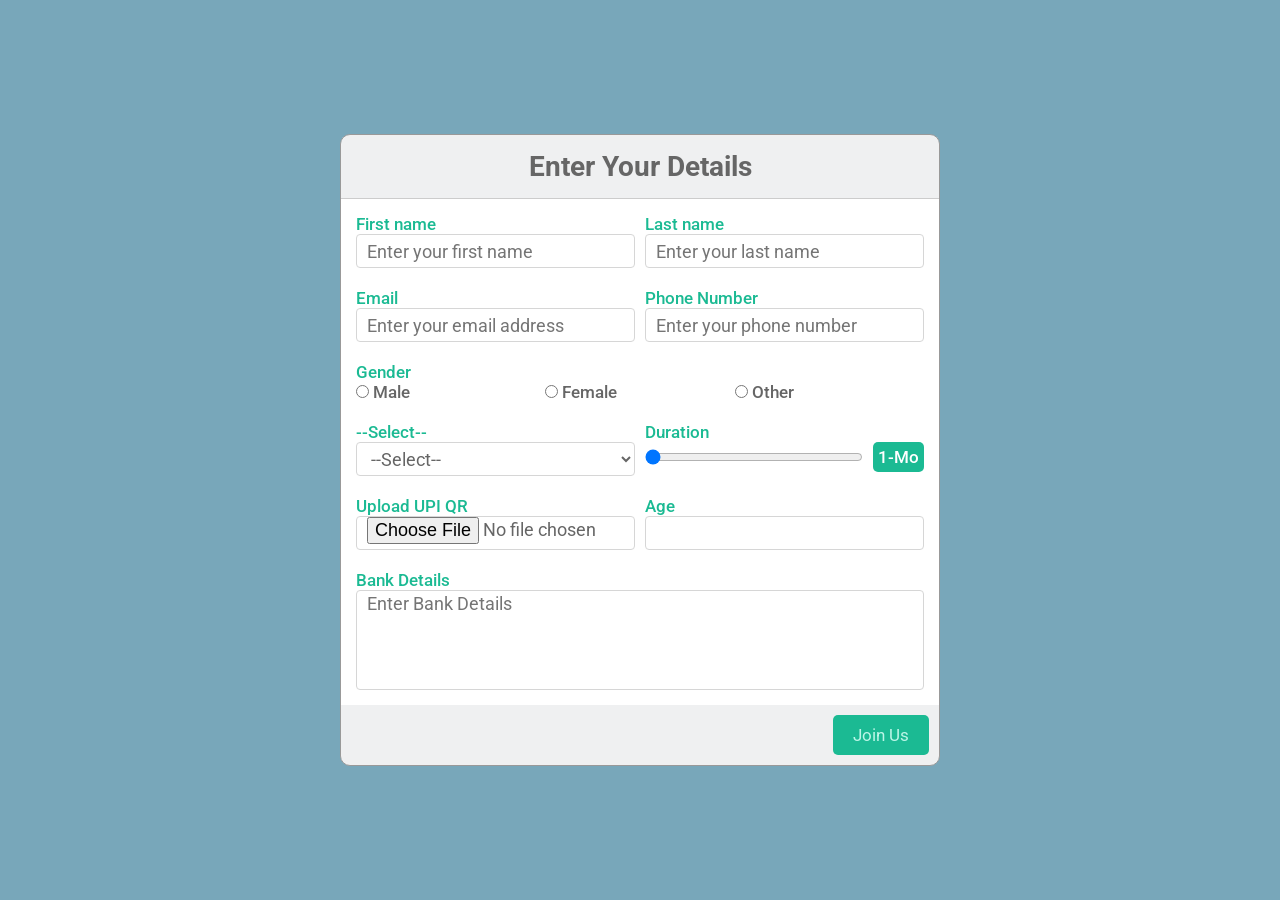
<file: sub.html>
<!DOCTYPE html>
<html lang="en">

<head>
    <meta charset="UTF-8">
    <meta http-equiv="X-UA-Compatible" content="IE=edge">
    <meta name="viewport" content="width=device-width, initial-scale=1.0">
    <title>Details Form</title>
    <link rel="stylesheet" href="sub.css">
</head>

<body>
    <section id="registration-page">
        <form action="con.php" class="signup-form" method="post">
            <!-- FORM HEADER -->
            <div class="form-header">
                <h1>Enter Your Details</h1>
            </div>
            <!-- FORM BODY -->
            <div class="form-body">
                <!-- First name & Last name -->
                <div class="row">
                    <div class="input-group">
                        <label>First name </label>
                        <input type="text" name="first_name" placeholder="Enter your first name">
                    </div>
                    <div class="input-group">
                        <label>Last name</label>
                        <input type="text" name="last_name" placeholder="Enter your last name">
                    </div>
                </div>
                <!-- Email -->
                <div class="row">
                    <div class="input-group">
                        <label>Email </label>
                        <input type="email" name="email" placeholder="Enter your email address">
                    </div>
                    <div class="input-group">
                        <label>Phone Number </label>
                        <input type="number" name="phone_number" placeholder="Enter your phone number">
                    </div>
                </div>

              
                <div class="row">
                    <div class="input-group">
                        <label>Gender </label>
                        <div class="radio-group">
                            <div>
                                <label for="male">
                                    <input type="radio" name="gender" id="male" value="Male">
                                    Male
                                </label>
                            </div>
                            <div>
                                <label for="female">
                                    <input type="radio" name="gender" id="female" value="Female">
                                    Female
                                </label>
                            </div>
                            <div>
                                <label for="other">
                                    <input type="radio" name="gender" id="other" value="Other"> Other
                                </label>
                            </div>
                        </div>
                    </div>
                </div>

   
                <div class="row">
                    <div class="input-group">
                        <label for="">--Select--</label>
                        <select name="select">
                            <option value="">--Select--</option>
                            <option value="Society">Society</option>
                            <option value="Offices">Offices</option>
                            <option value="Institutes">Institutes</option>
                            <option value="Individual">Individual</option>
                        </select>
                    </div>
                    <div class="input-group">
                        <label>Duration</label>
                        <div class="range-group">
                            <input type="range" onChange="changeSliderValue(this.value)" min="0" max="12" step="3"
                                value="1" name="duration">
                            <label id="rangeSliderLabel">1-Mo</label>
                        </div>
                    </div>
                </div>

                <!-- Upload Payment/ UPI photo -->
                <div class="row">
                    <div class="input-group">
                        <label>Upload UPI QR </label>
                        <input type="file">
                    </div>
                    <div class="input-group">
                        <label>Age</label>
                        <input type="number" name="age">
                    </div>
                </div>

                <!-- Message -->
                <div class="row">
                    <div class="input-group">
                        <label for="">Bank Details</label>
                        <textarea name="bank_details" placeholder="Enter Bank Details"></textarea>
                    </div>
                </div>
            </div>
            <!-- FORM FOOTER -->
            <div class="form-footer">
                <button type="submit" class="btn">Join Us</button>
            </div>
        </form>
    </section>

    <script>
        const changeSliderValue = (value) => {
            document.getElementById("rangeSliderLabel").innerText = value + "-Mo";
        }
    </script>

</body>

</html>
</file>
<file: sub.css>
@import url('https://fonts.googleapis.com/css?family=Roboto');

* {
    margin:0;
    font-family: "Roboto", sans-serif;
    box-sizing: border-box;
}

html, body {
    height:100%; 
     
}

#registration-page {
    height:100%;
    background:#78a7ba; 
    display:flex;
    justify-content: center;
    align-items: center;
    overflow:scroll;
}

.signup-form  {
    flex:1;
    max-width:600px;
    border-radius: 10px;
    background-color: #EFF0F1;
    border: 1px solid #999;
    margin-top: auto;
    margin-bottom:  auto;
  }
  
/* FORM HEADER */
.form-header {
    padding:15px 0;
    border-bottom:1px solid #cccccc;
}

.form-header h1 {
    font-size: 28px;
    text-align:center;
    color:#666;
}

/* FORM BODY */
.form-body {
    background:white;
    padding:5px 10px;
}

.row {
    display:flex; 
}
  
.input-group {
    flex:1;  
    display:flex;
    flex-direction:column; 
    margin:10px 5px;
}

/* FORM BODY - Gender & Hobbies */
.radio-group, .checkbox-group {
    display:flex;
  }
  
  .radio-group div, .checkbox-group div {
    flex:1;
  }
  
  .radio-group label, .checkbox-group label  {
    color:#666;
    cursor:pointer;
  }
/* FORM BODY - Source of Income & Income */
  .range-group {
    display:flex;
  }

  .range-group input {
      flex:1;
  }

  .range-group label {
    margin-left:10px;
    background-color: #1BBA93;
    color:white;
    border-radius: 5px;
    padding:5px;
    font-size:17px;
    text-align:center;
  }

/* MOBILE VIEW */
@media only screen and (max-width: 500px) {
    .row{
      flex-direction:column; 
    }

    .btn {
        flex:1;
    }
}


/* FORM FOTTER */
.form-footer {
    display:flex;
    justify-content: flex-end;
    padding:10px;
}

.btn {
    padding:10px 20px;
    background-color: #1BBA93;
    font-size:17px;
    border:none;
    border-radius:5px;
    color:#bcf5e7;
    cursor:pointer;
 }

 /* INPUT*/

 label {
  color:#1BBA93;
  font-size: 17px;
  font-weight: 500;
}

input[type="text"],
input[type="email"] ,
input[type="password"],
input[type="file"],
input[type="number"],
select,
textarea  {
width:100%;

font-size: 18px;
height: 34px;
padding-left: 10px;
padding-right: 10px;
color: #666;
border: 1px solid #d6d6d6;
border-radius: 4px;
background: white;
outline: none;
}


textarea {
  resize: none;
  height:100px;
}
</file>
